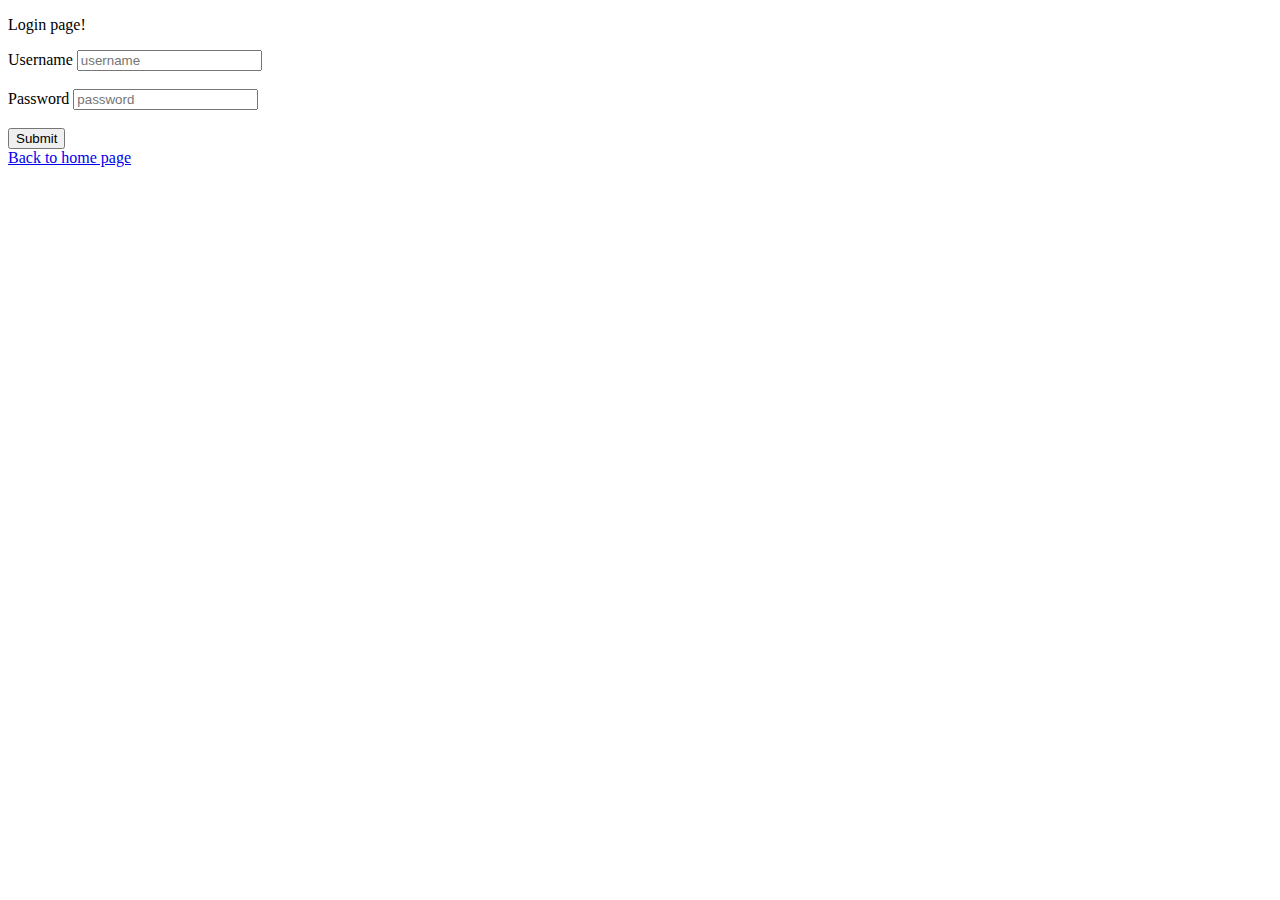
<file: templates/login.html>
<!DOCTYPE html>
<html>
    <head>
        <title>My site</title>
    </head>
    <body>
        <p>Login page!</p>
        <form>
            <label for="username">Username</label>
            <input type="text" name="username" placeholder="username" required>
            <br><br>
            <label for="password">Password</label>
            <input type="password" name="password" placeholder="password" required>
            <br><br>
            <input type="button" value="Submit">
        </form>
        <a href="/">Back to home page</a>
    </body>
</html>
</file>
